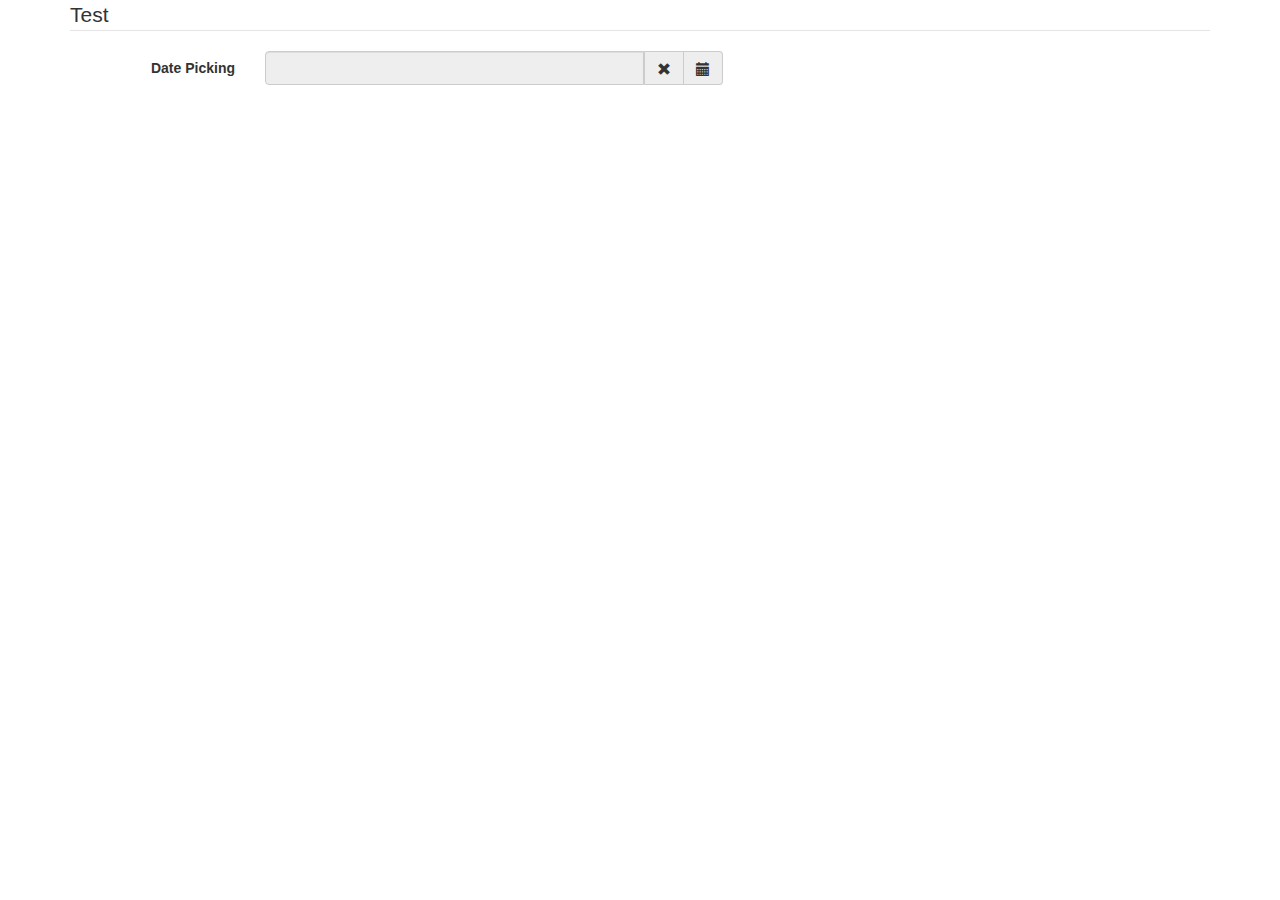
<file: server-push/src/main/resources/static/html/bootstrap/datetimepicker/index.html>
<!DOCTYPE html>
<html>
<head>
    <title></title>
    <link href="./css/bootstrap.min.css" rel="stylesheet" media="screen">
    <link href="./css/bootstrap-datetimepicker.min.css" rel="stylesheet" media="screen">
</head>

<body>
<div class="container">
    <form action="" class="form-horizontal"  role="form">
        <fieldset>
            <legend>Test</legend>
       
			<div class="form-group">
                <label for="dtp_input2" class="col-md-2 control-label">Date Picking</label>
                <div class="input-group date form_date col-md-5" data-date="" data-date-format="" data-link-field="dtp_input2" data-link-format="yyyy-mm-dd hh:MM">
                    <input class="form-control" size="16" type="text" value="" readonly>
                    <span class="input-group-addon"><span class="glyphicon glyphicon-remove"></span></span>
					<span class="input-group-addon"><span class="glyphicon glyphicon-calendar"></span></span>
                </div>
				<input type="hidden" id="dtp_input2" value="" /><br/>
            </div>
			
        </fieldset>
    </form>
</div>

<script type="text/javascript" src="./jquery/jquery-1.8.3.min.js" charset="UTF-8"></script>
<script type="text/javascript" src="./js/bootstrap.min.js"></script>
<script type="text/javascript" src="./js/bootstrap-datetimepicker.js" charset="UTF-8"></script>
<script type="text/javascript" src="./js/bootstrap-datetimepicker.zh-CN.js" charset="UTF-8"></script>
<script type="text/javascript">
	$('.form_date').datetimepicker({  
        format: 'yyyy-mm-dd hh:ii:ss',  
        language: 'zh-CN',  
        pickDate: true,  
        pickTime: true,  
        hourStep: 1,  
        minuteStep: 15,  
        secondStep: 30,  
        inputMask: true  
      });  
	  
</script>

</body>
</html>
</file>
